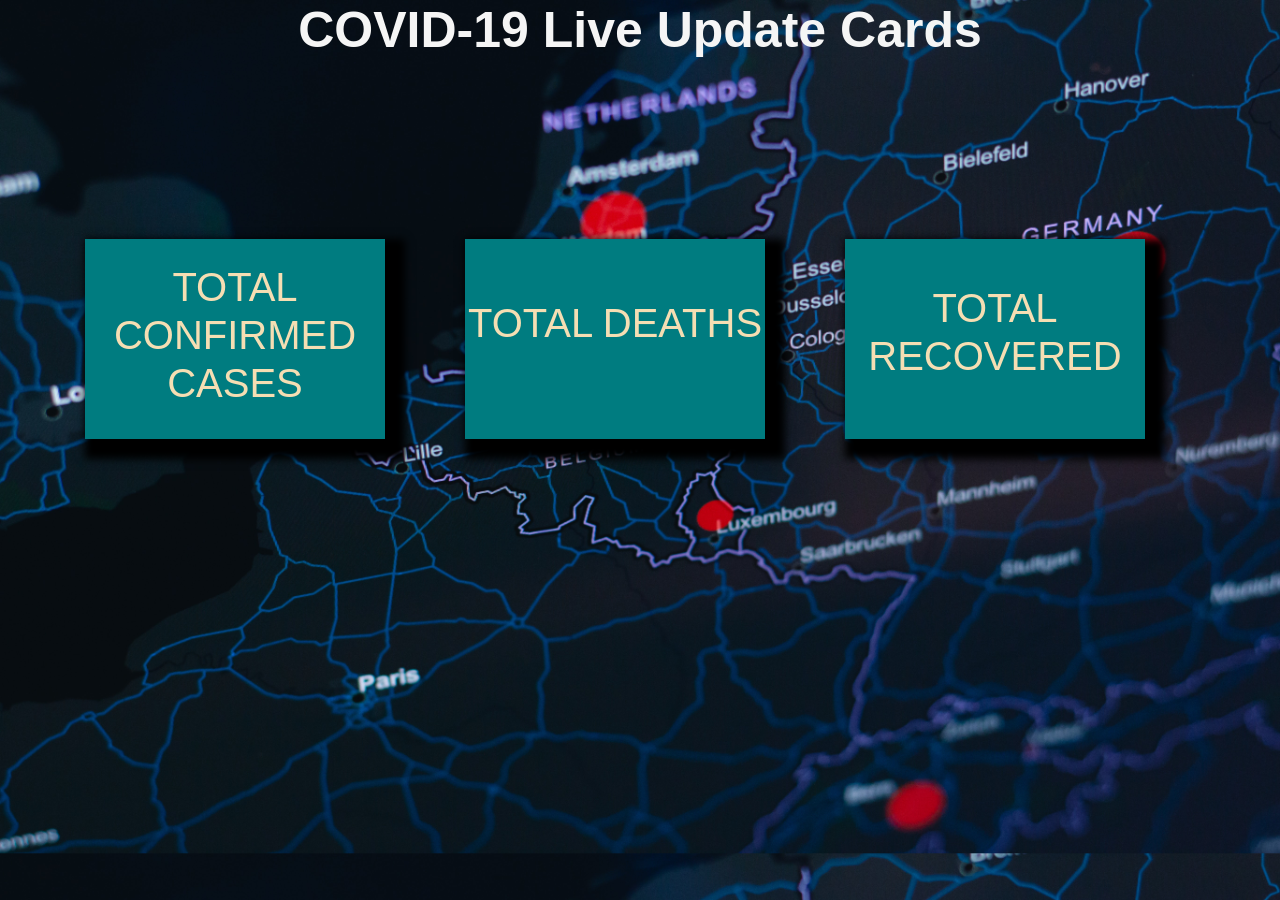
<file: templates/corona.html>
<!-- made by shreya -->

<!DOCTYPE html>
<html>
    <head>
        <title>Patients of corona</title>
        <link rel="stylesheet" href="bootstrap/css/bootstrap.min.css">
        <script src="https://ajax.googleapis.com/ajax/libs/jquery/3.5.1/jquery.min.js"></script>
        <script src="https://cdnjs.cloudflare.com/ajax/libs/popper.js/1.16.0/umd/popper.min.js"></script>
        <script src="https://maxcdn.bootstrapcdn.com/bootstrap/4.5.0/js/bootstrap.min.js"></script>
        <link rel="stylesheet" href="style.css">
        <link rel="stylesheet" href="https://cdn.jsdelivr.net/npm/bootstrap@4.0.0/dist/css/bootstrap.min.css" integrity="sha384-Gn5384xqQ1aoWXA+058RXPxPg6fy4IWvTNh0E263XmFcJlSAwiGgFAW/dAiS6JXm" crossorigin="anonymous">
      <style>
          body
 {
    background-color: black;
    color: white;
 }


 #heading
 {
   font-size: 35px;
   font-family: Arial, Helvetica, sans-serif;
   font-style: italic;
   font-weight: bold;
   padding: 5px;
 }


 .shiftright
 {
   float: right;
   padding: 8px 8px;
   margin-top: 5px;
 }

 @keyframes mymove {
  from {
    left:  100px;
       height: 0px;
       opacity: 0;
       border-bottom:0px;
  }
  to {
      height: auto;

  }
}

.navbar-nav a.nav-link{
  font-family: 'Roboto', sans-serif;
text-transform: uppercase;
  padding: 0px !important;
}
ul.navbar-nav li.nav-item{
margin: 0 20px;
}
ul.navbar-nav .nav-item:after {
  content: '';
  display: block;
  height: 3px;
  width: 0;
  transition: width .5s ease, background-color .5s ease;
}
.navbar-nav .nav-item:hover:after {
  width: 100%;
  background:black;
}


 .imp
 {
   letter-spacing: 0.13em;
 }

 .imp:hover
 {
   color: white;
 }


  #images
  {
      width: 100%;
      height: 600px;
  }

  .carousel-inner img
  {
    width: 100%;
    height: 500px;
  }

  .touch
  {
    cursor: pointer;
  }

  .h1heading
  {
    text-align: center;
    text-decoration: underline;
    text-shadow: aliceblue;
    text-transform: uppercase;
    padding: 50px;
  }

  .carddeco
  {
    margin-left: 10%;
    margin-right: 10%;
  }

  .card-title
  {
    color: black;
  }
  
  .card-text
  {
    color: black;
  }

  .btn
  {
    color: white;
    background-color: black;
  }

  .btn:hover
  {
      background-color: lightgray;
      color:black;
  }


  .sidenav {
    height: 100%;
    width: 0;
    position: fixed;
    z-index: 1;
    top: 0;
    left: 0;
    background-color:black;
    overflow-x: hidden;
    transition: 0.5s;
    padding-top: 60px;
  }
  
  .sidenav a {
    padding: 8px 8px 8px 32px;
    text-decoration: none;
    font-size: 25px;
    color: #818181;
    display: block;
    transition: 0.3s;
  }
  
  .sidenav a:hover {
    color: #f1f1f1;
  }
  
  .sidenav .closebtn {
    position: absolute;
    top: 0;
    right: 25px;
    font-size: 36px;
    margin-left: 50px;
  }
  
  @media screen and (max-height: 450px) {
    .sidenav {padding-top: 15px;}
    .sidenav a {font-size: 18px;}
  }

  #mySidenav
  {
    float: right;
  }

  /* CSS OF CORONA UPDATES */

  .flip-card {
    background-color: transparent;
    width: 300px;
    height: 200px;
    perspective: 1000px; /* Remove this if you don't want the 3D effect */
    box-shadow: 10px 10px 8px 10px black;
  }
  
  /* This container is needed to position the front and back side */
  .flip-card-inner {
    position: relative;
    width: 100%;
    height: 100%;
    text-align: center;
    transition: transform 0.8s;
    transform-style: preserve-3d;
  }
  
  /* Do an horizontal flip when you move the mouse over the flip box container */
  .flip-card:hover .flip-card-inner {
    transform: rotateY(180deg);
  }
  
  /* Position the front and back side */
  .flip-card-front, .flip-card-back {
    position: absolute;
    width: 100%;
    height: 100%;
    -webkit-backface-visibility: hidden; /* Safari */
    backface-visibility: hidden;
  }
  
  /* Style the front side (fallback if image is missing) */
  .flip-card-front {
    background-color: rgb(0, 124, 128) ;
    color: black;
  }
  
  /* Style the back side */
  .flip-card-back {
    background-color:rgb(0, 124, 128);
    color: white;
    transform: rotateY(180deg);
  }

  footer
  {
    font-size: 16px;
  }
      </style>
    </head>

    <body style="background-color: white; background-image: url(../static/Images/corona.jpg);background-size: cover;">
      <h1 style="color: whitesmoke; text-align: center; font-weight: bolder; font-size: 50px;">COVID-19 Live Update Cards</h1>
        
      <div class="container" style="margin-top: 14%;">
        <div class="row">
          <div class="col mb-4">
             <div class="flip-card">
                <div class="flip-card-inner">
                   <div class="flip-card-front">
                     <h1 style="color: wheat; margin-top: 8%;">TOTAL CONFIRMED CASES</h1>
                    </div>
                 <div class="flip-card-back">
                        <h1 id="totalcases" style="color: wheat; margin-top: 20%; font-size: 60px;"></h1>
                 </div>
              </div>
          </div>
      </div>


      <div class="col mb-4">
        <div class="flip-card">
           <div class="flip-card-inner">
              <div class="flip-card-front">
                <h1 style="color: wheat; margin-top: 20%;">TOTAL DEATHS</h1>
               </div>
            <div class="flip-card-back">
                   <h1 id="totaldeath" style="color: wheat; margin-top: 20%; font-size: 60px;"></h1>
            </div>
         </div>
     </div>
 </div>

 <div class="col mb-4">
  <div class="flip-card">
     <div class="flip-card-inner">
        <div class="flip-card-front">
          <h1 style="color: wheat; margin-top: 15%;">TOTAL RECOVERED</h1>
         </div>
      <div class="flip-card-back">
             <h1 id="totalrecovered" style="color: wheat; margin-top: 20%; font-size: 60px;"></h1>
      </div>
   </div>
</div>
</div>
  
    </div>
  </div>
  
  
    </body>
   
    <script>
       
       async function getcovid()
       {
          const jsondata = await fetch('https://api.covid19api.com/summary');

          const jsdata = await jsondata.json();
          
          
          document.getElementById('totalcases').innerHTML=jsdata.Global.TotalConfirmed;
          document.getElementById('totaldeath').innerHTML=jsdata.Global.TotalDeaths;
          document.getElementById('totalrecovered').innerHTML=jsdata.Global.TotalRecovered;

       }
       
       getcovid();

    </script>
<script src="https://code.jquery.com/jquery-3.2.1.slim.min.js" integrity="sha384-KJ3o2DKtIkvYIK3UENzmM7KCkRr/rE9/Qpg6aAZGJwFDMVNA/GpGFF93hXpG5KkN" crossorigin="anonymous"></script>
<script src="https://cdn.jsdelivr.net/npm/popper.js@1.12.9/dist/umd/popper.min.js" integrity="sha384-ApNbgh9B+Y1QKtv3Rn7W3mgPxhU9K/ScQsAP7hUibX39j7fakFPskvXusvfa0b4Q" crossorigin="anonymous"></script>
<script src="https://cdn.jsdelivr.net/npm/bootstrap@4.0.0/dist/js/bootstrap.min.js" integrity="sha384-JZR6Spejh4U02d8jOt6vLEHfe/JQGiRRSQQxSfFWpi1MquVdAyjUar5+76PVCmYl" crossorigin="anonymous"></script>

    </html>
</file>
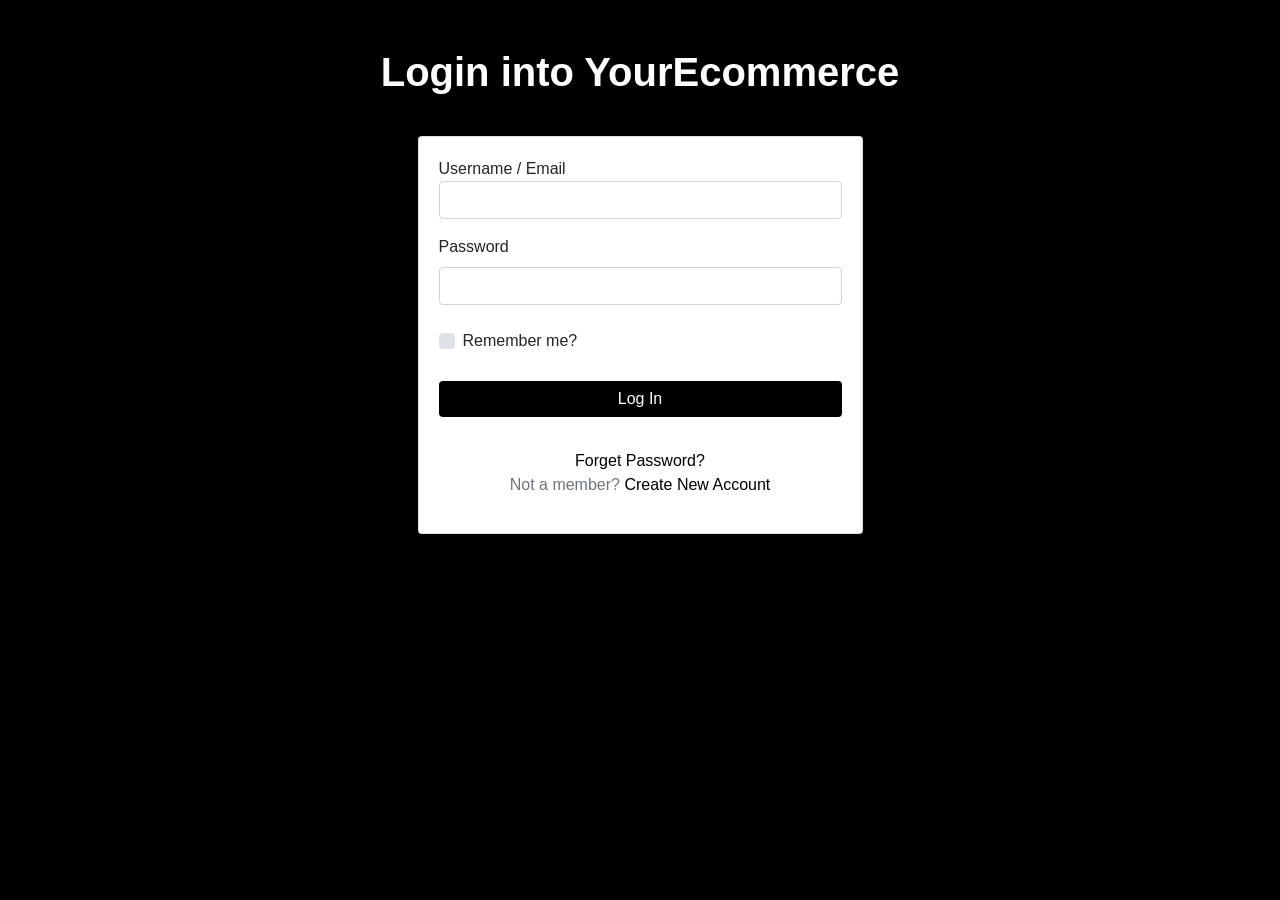
<file: templates/login.html>
<!-- made by astitva -->

<!DOCTYPE html>
<html>

<head>
    <meta charset="utf-8">
    <meta name="viewport" content="width=device-width , initial-scale=1">

    <link rel="stylesheet" href="https://cdn.jsdelivr.net/npm/bootstrap@4.0.0/dist/css/bootstrap.min.css" integrity="sha384-Gn5384xqQ1aoWXA+058RXPxPg6fy4IWvTNh0E263XmFcJlSAwiGgFAW/dAiS6JXm" crossorigin="anonymous">
    <script src="https://ajax.googleapis.com/ajax/libs/jquery/3.5.1/jquery.min.js"></script>
    <script src="https://cdnjs.cloudflare.com/ajax/libs/popper.js/1.16.0/umd/popper.min.js"></script>
    <script src="https://maxcdn.bootstrapcdn.com/bootstrap/4.5.0/js/bootstrap.min.js"></script>
    <link rel="stylesheet" href="https://cdnjs.cloudflare.com/ajax/libs/font-awesome/4.7.0/css/font-awesome.min.css">

    <link rel="stylesheet" href="login.css">

    <title>LogIn into YourEcommerce...</title>
    <style>
        body{
    background: black !important;
    font-family: 'Muli', sans-serif;
    
  }
  h1{
    color: #fff;
    padding-bottom: 2rem;
    font-weight: bold;
  }
  a{
    color: #333;
  }
  a:hover{
    color: black;
    text-decoration: none;
  }
  .form-control:focus {
  
      color: #000;
      background-color: #fff;
      border:2px solid black;
      outline: 0;
      box-shadow: none;
  
  }
  
  .btn{
    background: black;
    border: white;
  }
  .btn:hover {
    opacity: 0.8;
    border: white;
  }

  font 
  {
    color: black;
  }


  font:hover
  {
      color: blue;
  }


  input::-webkit-outer-spin-button,
  input::-webkit-inner-spin-button {
    -webkit-appearance: none;
    margin: 0;
  }

  footer
  {
      font-size: 10px;
  }
    </style>
</head>

<body>
    <div class="pt-5">
        <h1 class="text-center">Login into YourEcommerce</h1>

        <div class="container">
            <div class="row">
                <div class="col-md-5 mx-auto">
                    <div class="card card-body">

                        <form id="submitForm" action="/loggedin" method="post" data-parsley-validate=""
                            data-parsley-errors-messages-disabled="true" novalidate="" _lpchecked="1"><input
                                type="hidden" name="_csrf" value="7635eb83-1f95-4b32-8788-abec2724a9a4">
                            <div class="form-group required">
                                <lSabel for="username">Username / Email</lSabel>
                                <input type="text" class="form-control text-lowercase" id="username" required=""
                                    name="username" value="">
                            </div>       
                            <div class="form-group required">
                                <label class="d-flex flex-row align-items-center" for="password">Password
                                </label>
                                <input type="password" class="form-control" required="" id="password" name="password"
                                    value="">
                            </div>
                            <div class="form-group mt-4 mb-4">
                                <div class="custom-control custom-checkbox">
                                    <input type="checkbox" class="custom-control-input" id="remember-me"
                                        name="remember-me" data-parsley-multiple="remember-me">
                                    <label class="custom-control-label" for="remember-me">Remember me?</label>
                                </div>
                            </div>
                            <div class="form-group pt-1">
                                <button class="btn btn-dark btn-block" type="submit">Log In</button>
                            </div>
                        </form>  
                        <p class="small-xl pt-3 text-center">
                            <a class="ml-auto border-link small-xl" href="/forget-password"><font>Forget Password?</font></a><br>
                            <span class="text-muted">Not a member?</span>
                            <a href="/register"><font>Create New Account</font></a>
                        </p>
                    </div>
                </div>
            </div>
        </div>
    </div>
    
</body>
<script src="https://code.jquery.com/jquery-3.2.1.slim.min.js" integrity="sha384-KJ3o2DKtIkvYIK3UENzmM7KCkRr/rE9/Qpg6aAZGJwFDMVNA/GpGFF93hXpG5KkN" crossorigin="anonymous"></script>
    <script src="https://cdn.jsdelivr.net/npm/popper.js@1.12.9/dist/umd/popper.min.js" integrity="sha384-ApNbgh9B+Y1QKtv3Rn7W3mgPxhU9K/ScQsAP7hUibX39j7fakFPskvXusvfa0b4Q" crossorigin="anonymous"></script>
    <script src="https://cdn.jsdelivr.net/npm/bootstrap@4.0.0/dist/js/bootstrap.min.js" integrity="sha384-JZR6Spejh4U02d8jOt6vLEHfe/JQGiRRSQQxSfFWpi1MquVdAyjUar5+76PVCmYl" crossorigin="anonymous"></script>
</html>
</file>
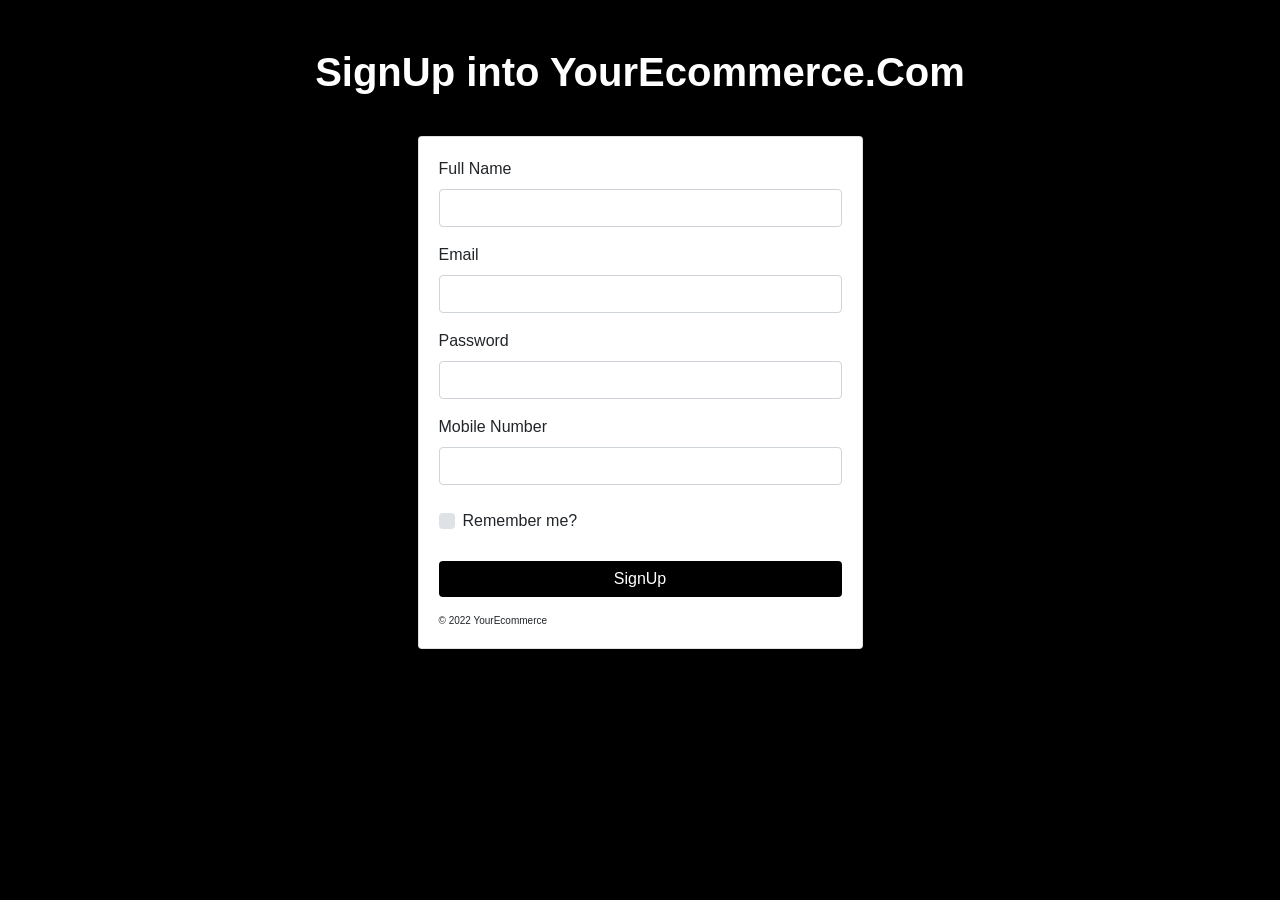
<file: templates/signup.html>
<!-- made by astitva -->

<!DOCTYPE html>
<html>

<head>
  <meta charset="utf-8">
  <meta name="viewport" content="width=device-width , initial-scale=1">

  <link rel="stylesheet" href="https://cdn.jsdelivr.net/npm/bootstrap@4.0.0/dist/css/bootstrap.min.css" integrity="sha384-Gn5384xqQ1aoWXA+058RXPxPg6fy4IWvTNh0E263XmFcJlSAwiGgFAW/dAiS6JXm" crossorigin="anonymous">
  <script src="https://ajax.googleapis.com/ajax/libs/jquery/3.5.1/jquery.min.js"></script>
  <script src="https://cdnjs.cloudflare.com/ajax/libs/popper.js/1.16.0/umd/popper.min.js"></script>
  <script src="https://maxcdn.bootstrapcdn.com/bootstrap/4.5.0/js/bootstrap.min.js"></script>
  <link rel="stylesheet" href="https://cdnjs.cloudflare.com/ajax/libs/font-awesome/4.7.0/css/font-awesome.min.css">

  <link rel="stylesheet" href="login.css">

  <title>SignUp into YourEcommerce.com...</title>
  <style>
    body{
    background: black !important;
    font-family: 'Muli', sans-serif;
    
  }
  h1{
    color: #fff;
    padding-bottom: 2rem;
    font-weight: bold;
  }
  a{
    color: #333;
  }
  a:hover{
    color: black;
    text-decoration: none;
  }
  .form-control:focus {
  
      color: #000;
      background-color: #fff;
      border:2px solid black;
      outline: 0;
      box-shadow: none;
  
  }
  
  .btn{
    background: black;
    border: white;
  }
  .btn:hover {
    opacity: 0.8;
    border: white;
  }

  font 
  {
    color: black;
  }


  font:hover
  {
      color: blue;
  }


  input::-webkit-outer-spin-button,
  input::-webkit-inner-spin-button {
    -webkit-appearance: none;
    margin: 0;
  }

  footer
  {
      font-size: 10px;
  }
  </style>
</head>

<body>
  <div class="pt-5">
    <h1 class="text-center">SignUp into YourEcommerce.Com</h1>

    <div class="container">
      <div class="row">
        <div class="col-md-5 mx-auto">
          <div class="card card-body">

            <form id="submitForm" action="/adduser" method="post" data-parsley-validate=""
              enctype="multipart/form-data" class="needs-validation" data-parsley-errors-messages-disabled="true"
              novalidate _lpchecked="1"><input type="hidden" name="_csrf" value="7635eb83-1f95-4b32-8788-abec2724a9a4">
              <div class="form-group required">
                <div class="form-group required">
                  <label for="username">Full Name</label>
                  <input type="text" class="form-control" id="fullname" required="" name="fullname"
                    value="">
                  <div class="valid-feedback">Valid!</div>
                  <div class="invalid-feedback">Please Fill Out</div>
                </div>

                <label for="username">Email</label>
                <input type="text" class="form-control text-lowercase" id="email" required="" name="email" value="">
                <div class="valid-feedback">Valid!</div>
                <div class="invalid-feedback">Please Fill Out</div>
              </div>

              <div class="form-group required">
                <label class="d-flex flex-row align-items-center" for="password">Password
                </label>
                <input type="password" class="form-control" required="" id="password" name="password" value="">
                <div class="valid-feedback">Valid!</div>
                <div class="invalid-feedback">Please Fill Out</div>
              </div>

              <div class="form-group required">
                <label class="d-flex flex-row align-items-center" for="number">Mobile Number
                </label>
                <input type="number" class="form-control" required="" id="number" name="number" value="">
                <div class="valid-feedback">Valid!</div>
                <div class="invalid-feedback">Please Fill Out</div>
              </div>

              <div class="form-group mt-4 mb-4">
                <div class="custom-control custom-checkbox">
                  <input type="checkbox" class="custom-control-input" id="remember-me" name="remember-me"
                    data-parsley-multiple="remember-me">
                  <label class="custom-control-label" for="remember-me">Remember me?</label>
                </div>
              </div>
              <div class="form-group pt-1">
                <button class="btn btn-dark btn-block" type="submit" name="submit" id="submit">SignUp</button>
              </div>

              <div>
                <footer>&copy; 2022 YourEcommerce <font style="float: right;"></font>
                </footer>
              </div>

</body>

<script>
  // Disable form submissions if there are invalid fields
  (function () {
    'use strict';
    window.addEventListener('load', function () {
      // Get the forms we want to add validation styles to
      var forms = document.getElementsByClassName('needs-validation');
      // Loop over them and prevent submission
      var validation = Array.prototype.filter.call(forms, function (form) {
        form.addEventListener('submit', function (event) {
          if (form.checkValidity() === false) {
            event.preventDefault();
            event.stopPropagation();
          }
          form.classList.add('was-validated');
        }, false);
      });
    }, false);
  })();



  function nope() {
    var pass = document.getElementById("password");
    var cpass = document.getElementById("confirm_password");
    var mobile = document.getElementById("number");

    if (pass.value.trim() != cpass.value.trim()) {
      alert("Please Enter The Same Password In Both Columns");
      return false;
    }

    else if (mobile.value.length < 10 || mobile.value.length > 10) {
      alert("ENTER CORRECT NUMBER");
      return false;
    }

    else {

      return true;
    }
  }
</script>
<script src="https://code.jquery.com/jquery-3.2.1.slim.min.js" integrity="sha384-KJ3o2DKtIkvYIK3UENzmM7KCkRr/rE9/Qpg6aAZGJwFDMVNA/GpGFF93hXpG5KkN" crossorigin="anonymous"></script>
    <script src="https://cdn.jsdelivr.net/npm/popper.js@1.12.9/dist/umd/popper.min.js" integrity="sha384-ApNbgh9B+Y1QKtv3Rn7W3mgPxhU9K/ScQsAP7hUibX39j7fakFPskvXusvfa0b4Q" crossorigin="anonymous"></script>
    <script src="https://cdn.jsdelivr.net/npm/bootstrap@4.0.0/dist/js/bootstrap.min.js" integrity="sha384-JZR6Spejh4U02d8jOt6vLEHfe/JQGiRRSQQxSfFWpi1MquVdAyjUar5+76PVCmYl" crossorigin="anonymous"></script>
</html>
</file>
<file: templates/style.css>
body
 {
    background-color: black;
    color: white;
 }


 #heading
 {
   font-size: 35px;
   font-family: Arial, Helvetica, sans-serif;
   font-style: italic;
   font-weight: bold;
   padding: 5px;
 }


 .shiftright
 {
   float: right;
   padding: 8px 8px;
   margin-top: 5px;
 }

 @keyframes mymove {
  from {
    left:  100px;
       height: 0px;
       opacity: 0;
       border-bottom:0px;
  }
  to {
      height: auto;

  }
}

.navbar-nav a.nav-link{
  font-family: 'Roboto', sans-serif;
text-transform: uppercase;
  padding: 0px !important;
}
ul.navbar-nav li.nav-item{
margin: 0 20px;
}
ul.navbar-nav .nav-item:after {
  content: '';
  display: block;
  height: 3px;
  width: 0;
  transition: width .5s ease, background-color .5s ease;
}
.navbar-nav .nav-item:hover:after {
  width: 100%;
  background:black;
}


 .imp
 {
   letter-spacing: 0.13em;
 }

 .imp:hover
 {
   color: white;
 }


  #images
  {
      width: 100%;
      height: 600px;
  }

  .carousel-inner img
  {
    width: 100%;
    height: 500px;
  }

  .touch
  {
    cursor: pointer;
  }

  .h1heading
  {
    text-align: center;
    text-decoration: underline;
    text-shadow: aliceblue;
    text-transform: uppercase;
    padding: 50px;
  }

  .carddeco
  {
    margin-left: 10%;
    margin-right: 10%;
  }

  .card-title
  {
    color: black;
  }
  
  .card-text
  {
    color: black;
  }

  .btn
  {
    color: white;
    background-color: black;
  }

  .btn:hover
  {
      background-color: lightgray;
      color:black;
  }


  .sidenav {
    height: 100%;
    width: 0;
    position: fixed;
    z-index: 1;
    top: 0;
    left: 0;
    background-color:black;
    overflow-x: hidden;
    transition: 0.5s;
    padding-top: 60px;
  }
  
  .sidenav a {
    padding: 8px 8px 8px 32px;
    text-decoration: none;
    font-size: 25px;
    color: #818181;
    display: block;
    transition: 0.3s;
  }
  
  .sidenav a:hover {
    color: #f1f1f1;
  }
  
  .sidenav .closebtn {
    position: absolute;
    top: 0;
    right: 25px;
    font-size: 36px;
    margin-left: 50px;
  }
  
  @media screen and (max-height: 450px) {
    .sidenav {padding-top: 15px;}
    .sidenav a {font-size: 18px;}
  }

  #mySidenav
  {
    float: right;
  }

  /* CSS OF CORONA UPDATES */

  .flip-card {
    background-color: transparent;
    width: 300px;
    height: 200px;
    perspective: 1000px; /* Remove this if you don't want the 3D effect */
    box-shadow: 10px 10px 8px 10px black;
  }
  
  /* This container is needed to position the front and back side */
  .flip-card-inner {
    position: relative;
    width: 100%;
    height: 100%;
    text-align: center;
    transition: transform 0.8s;
    transform-style: preserve-3d;
  }
  
  /* Do an horizontal flip when you move the mouse over the flip box container */
  .flip-card:hover .flip-card-inner {
    transform: rotateY(180deg);
  }
  
  /* Position the front and back side */
  .flip-card-front, .flip-card-back {
    position: absolute;
    width: 100%;
    height: 100%;
    -webkit-backface-visibility: hidden; /* Safari */
    backface-visibility: hidden;
  }
  
  /* Style the front side (fallback if image is missing) */
  .flip-card-front {
    background-color: rgb(0, 124, 128) ;
    color: black;
  }
  
  /* Style the back side */
  .flip-card-back {
    background-color:rgb(0, 124, 128);
    color: white;
    transform: rotateY(180deg);
  }

  footer
  {
    font-size: 16px;
  }
</file>
<file: templates/login.css>
body{
    background: black !important;
    font-family: 'Muli', sans-serif;
    
  }
  h1{
    color: #fff;
    padding-bottom: 2rem;
    font-weight: bold;
  }
  a{
    color: #333;
  }
  a:hover{
    color: black;
    text-decoration: none;
  }
  .form-control:focus {
  
      color: #000;
      background-color: #fff;
      border:2px solid black;
      outline: 0;
      box-shadow: none;
  
  }
  
  .btn{
    background: black;
    border: white;
  }
  .btn:hover {
    opacity: 0.8;
    border: white;
  }

  font 
  {
    color: black;
  }


  font:hover
  {
      color: blue;
  }


  input::-webkit-outer-spin-button,
  input::-webkit-inner-spin-button {
    -webkit-appearance: none;
    margin: 0;
  }

  footer
  {
      font-size: 10px;
  }
</file>
